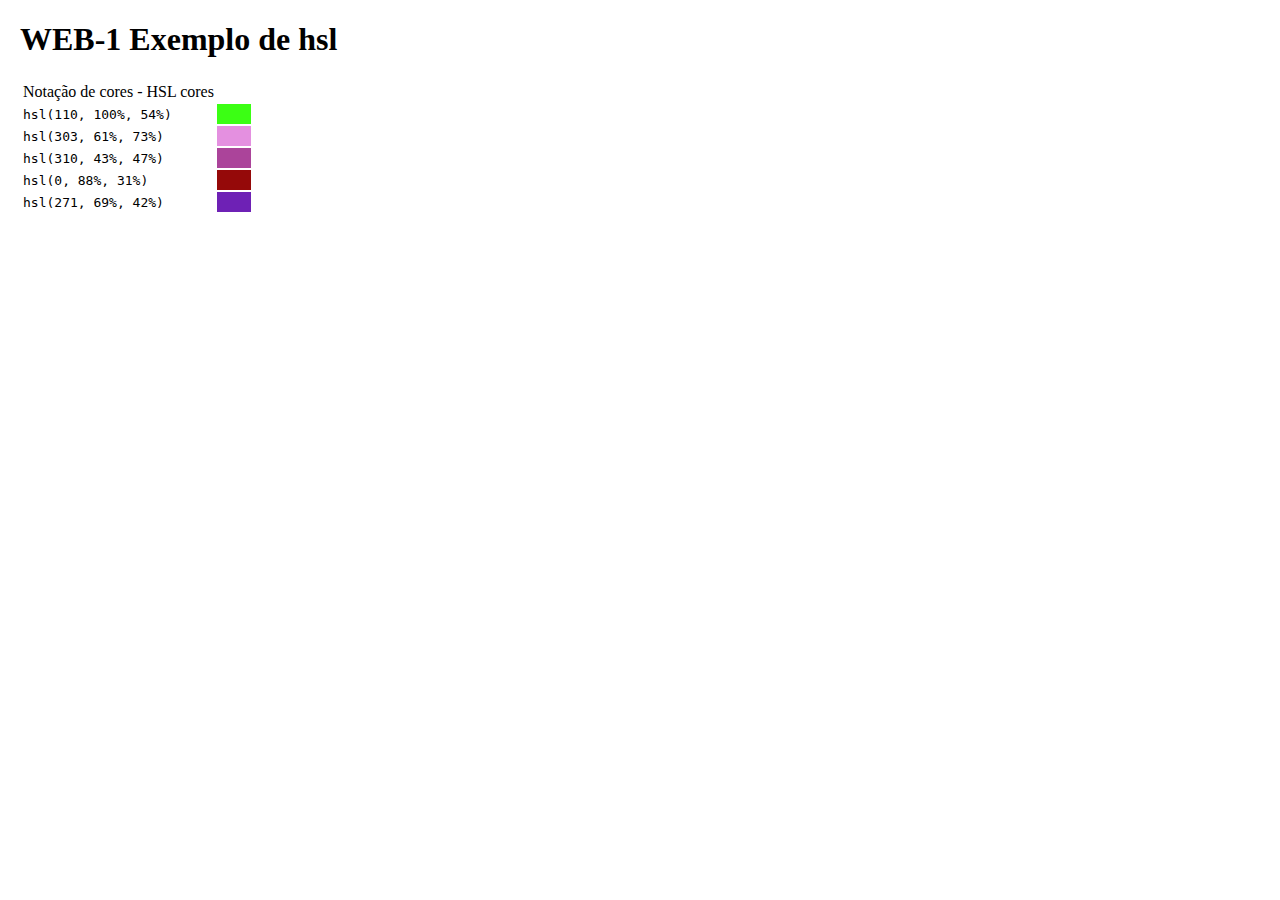
<file: aw1 04 06 24/index.html>
<!DOCTYPE html>
<html lang="pt-br">
<head>
    <meta charset="UTF-8">
    <meta http-equiv="X-UA-Compatible" content="IE=edge">
    <meta name="viewport" content="width=device-width, initial-scale=1.0">
    <title>css</title>
    <link rel="stylesheet" href="style.css">
</head>
<body>
    <h1>WEB-1 Exemplo de hsl</h1>

    
    <table>
        <thead>
            <tr>
                <td>Notação de cores - HSL cores</td>
            </tr>
        </thead>
        <tr>
            <td><code>hsl(110, 100%, 54%)</code></td>
            <td class="cor1">&nbsp;</td>
        </tr>
        <tr>
            <td><code>hsl(303, 61%, 73%)</code></td>
            <td class="cor2">&nbsp;</td>
        </tr>
        <tr>
            <td><code>hsl(310, 43%, 47%)</code></td>
            <td class="cor3">&nbsp;</td>
        </tr>
        <tr>
            <td><code>hsl(0, 88%, 31%)</code></td>
            <td class="cor4">&nbsp;</td>
        </tr>
        <tr>
            <td><code>hsl(271, 69%, 42%)</code></td>
            <td class="cor5">&nbsp;</td>
        </tr>
    </table>
</body>
</html>
</file>
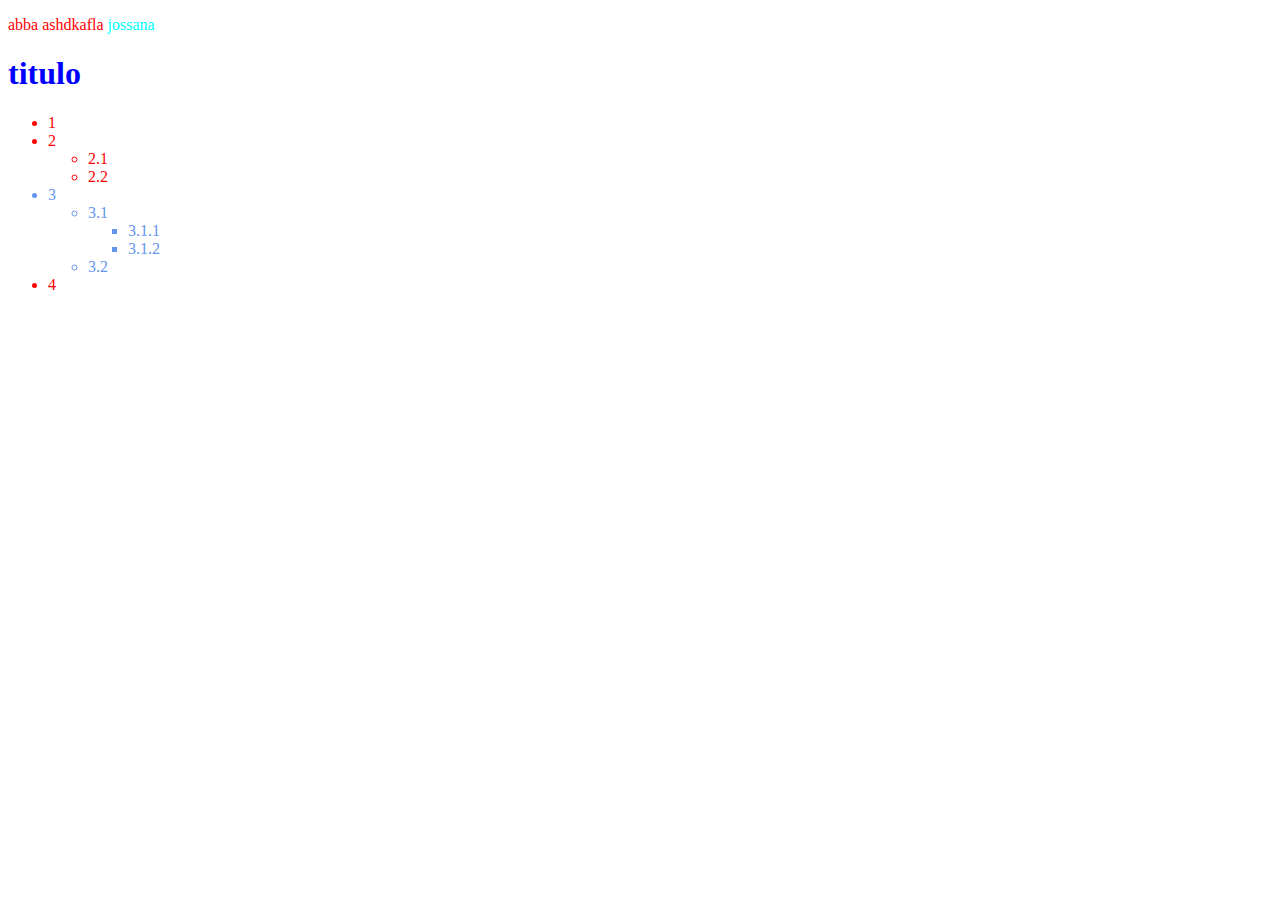
<file: aw1 11 06 24/index.html>
<!DOCTYPE html>
<html lang="pt-BR">
<head>
    <meta charset="UTF-8">
    <meta http-equiv="X-UA-Compatible" content="IE=edge">
    <meta name="viewport" content="width=device-width, initial-scale=1.0">
    <title>Aula aw1 11 06</title>
    <link rel="stylesheet" href="style.css">
</head>
<body>
    <p>abba ashdkafla
        <span>jossana</span>
    </p>
    <h1 id="titulo" class="azul">titulo</h1>
    
    <ul>
        <li id="elemento-1">1</li>
        <li id="elemento-2">2
            <ul>
                <li id="elemento-2-1">2.1</li>
                <li id="elemento-2-2">2.2</li>
            </ul>
        </li>
        <li id="elemento-3">3
            <ul>
                <li id="elemento-3-1">3.1
                    <ul>
                        <li id="elemento-3-1-1">3.1.1</li>
                        <li id="elemento-3-2-2">3.1.2</li>
                    </ul>
                </li>
                <li id="elemento-3-2">3.2</li>
            </ul>
        </li>
        <li id="elemento-4">4</li>
    </ul>
</body>
</html>
</file>
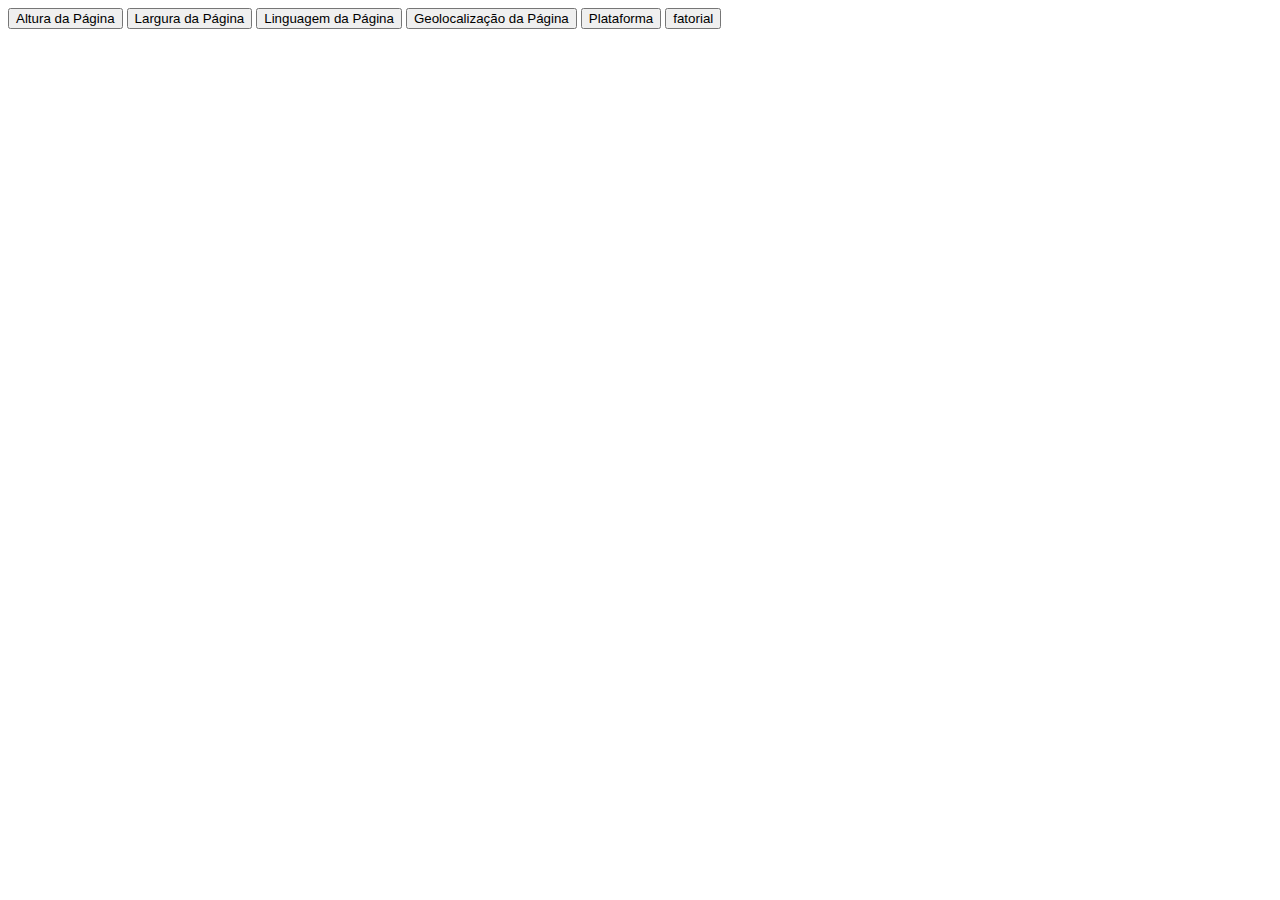
<file: aw1 13 08 24/index.html>
<!DOCTYPE html>
<html lang="en">

<head>
    <meta charset="UTF-8">
    <meta http-equiv="X-UA-Compatible" content="IE=edge">
    <meta name="viewport" content="width=device-width, initial-scale=1.0">
    <title>Aula 11 - JS</title>

    <script type="text/javascript">
        function pegar_altura() {
            var altura = window.innerHeight; 
            document.getElementById('resultado').innerHTML = "Altura da tela = " + altura + "px";
        }

        function pegar_largura() {
            var largura = window.innerWidth; 
            document.getElementById('resultado').innerHTML = "Largura da tela = " + largura + "px";
        }

        function pegar_linguagem() {
            var linguagem = navigator.language ; 
            document.getElementById('resultado').innerHTML = "Linguagem da tela = " + linguagem;
        }

        function pegar_geolocalizacao() {
            navigator.geolocation.getCurrentPosition(function(position) {
                var geolocalizacao = "Latitude: " + position.coords.latitude + ", Longitude: " + position.coords.longitude;
                document.getElementById('resultado').innerHTML = "Geolocalização da Página = " + geolocalizacao;
            });
        }
        function pegar_plataforma() {
            var plataforma = navigator.platform ; 
            document.getElementById('resultado').innerHTML = "Plataforma = " + plataforma;
        }

    function fatorial (n){
        var a;

        document.getElementById ('conta_fatorial').innerHTML += n;
        if(n ==0 || n==1) {
            a = 1;
        } else {
            document.getElementById ('conta_fatorial').innerHTML += " * ";
            a = n * fatorial (n-1);
            return a;
        }
        return a;

    }

    function calcularFatorial() {
        const numero = parseInt(prompt("Digite um número para calcular o fatorial:"));
        const resultado = fatorial(numero);
        document.getElementById("resultado").innerHTML = "Resultado: " + resultado;    
}
    </script>
</head>

<body>
    <div class="botoes">
        <button onclick="pegar_altura()">Altura da Página</button>
        <button onclick="pegar_largura()">Largura da Página</button>
        <button onclick="pegar_linguagem()">Linguagem da Página</button>
        <button onclick="pegar_geolocalizacao()">Geolocalização da Página</button>
        <button onclick="pegar_plataforma()">Plataforma</button>
        <button onclick="calcularFatorial()">fatorial</button>
    </div>
    <div id="conta_fatorial"></div>
    <div id="resultado" class="classe1"></div> 
</body>

</html>
</file>
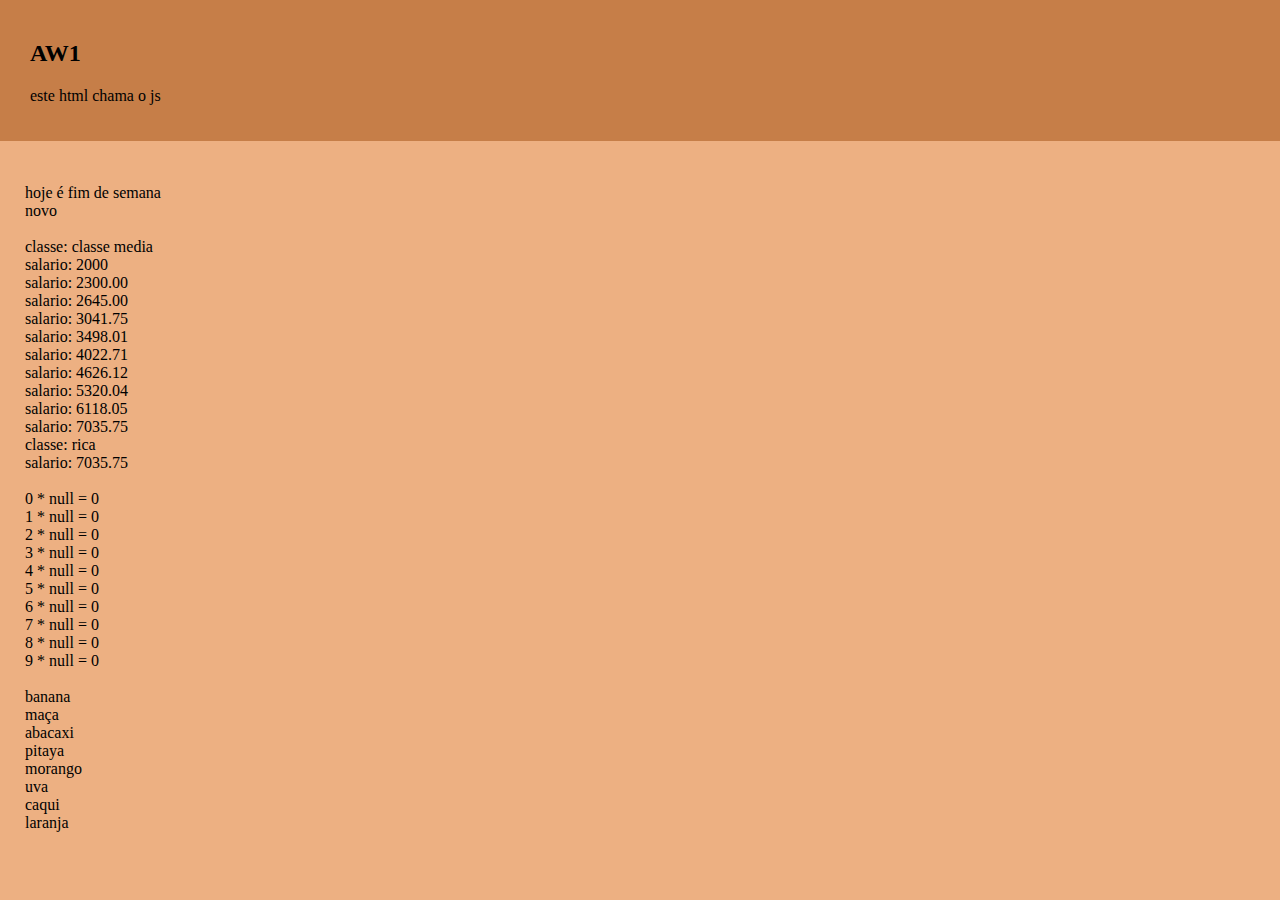
<file: aw1 17 09 24/index.html>
<!DOCTYPE html>
<html lang="en">
<head>
    <meta charset="UTF-8">
    <meta http-equiv="X-UA-Compatible" content="IE=edge">
    <meta name="viewport" content="width=device-width, initial-scale=1.0">
    <title>Aula 12 - JS</title>

    <link rel="stylesheet" href="style.css">
</head>
<body>
    <header>
        <h2>AW1</h2>
        <p>este html chama o js</p>
    </header>

    <section>
        
    </section>

    <script src="./arquivo.js"></script>
</body>
</html>
</file>
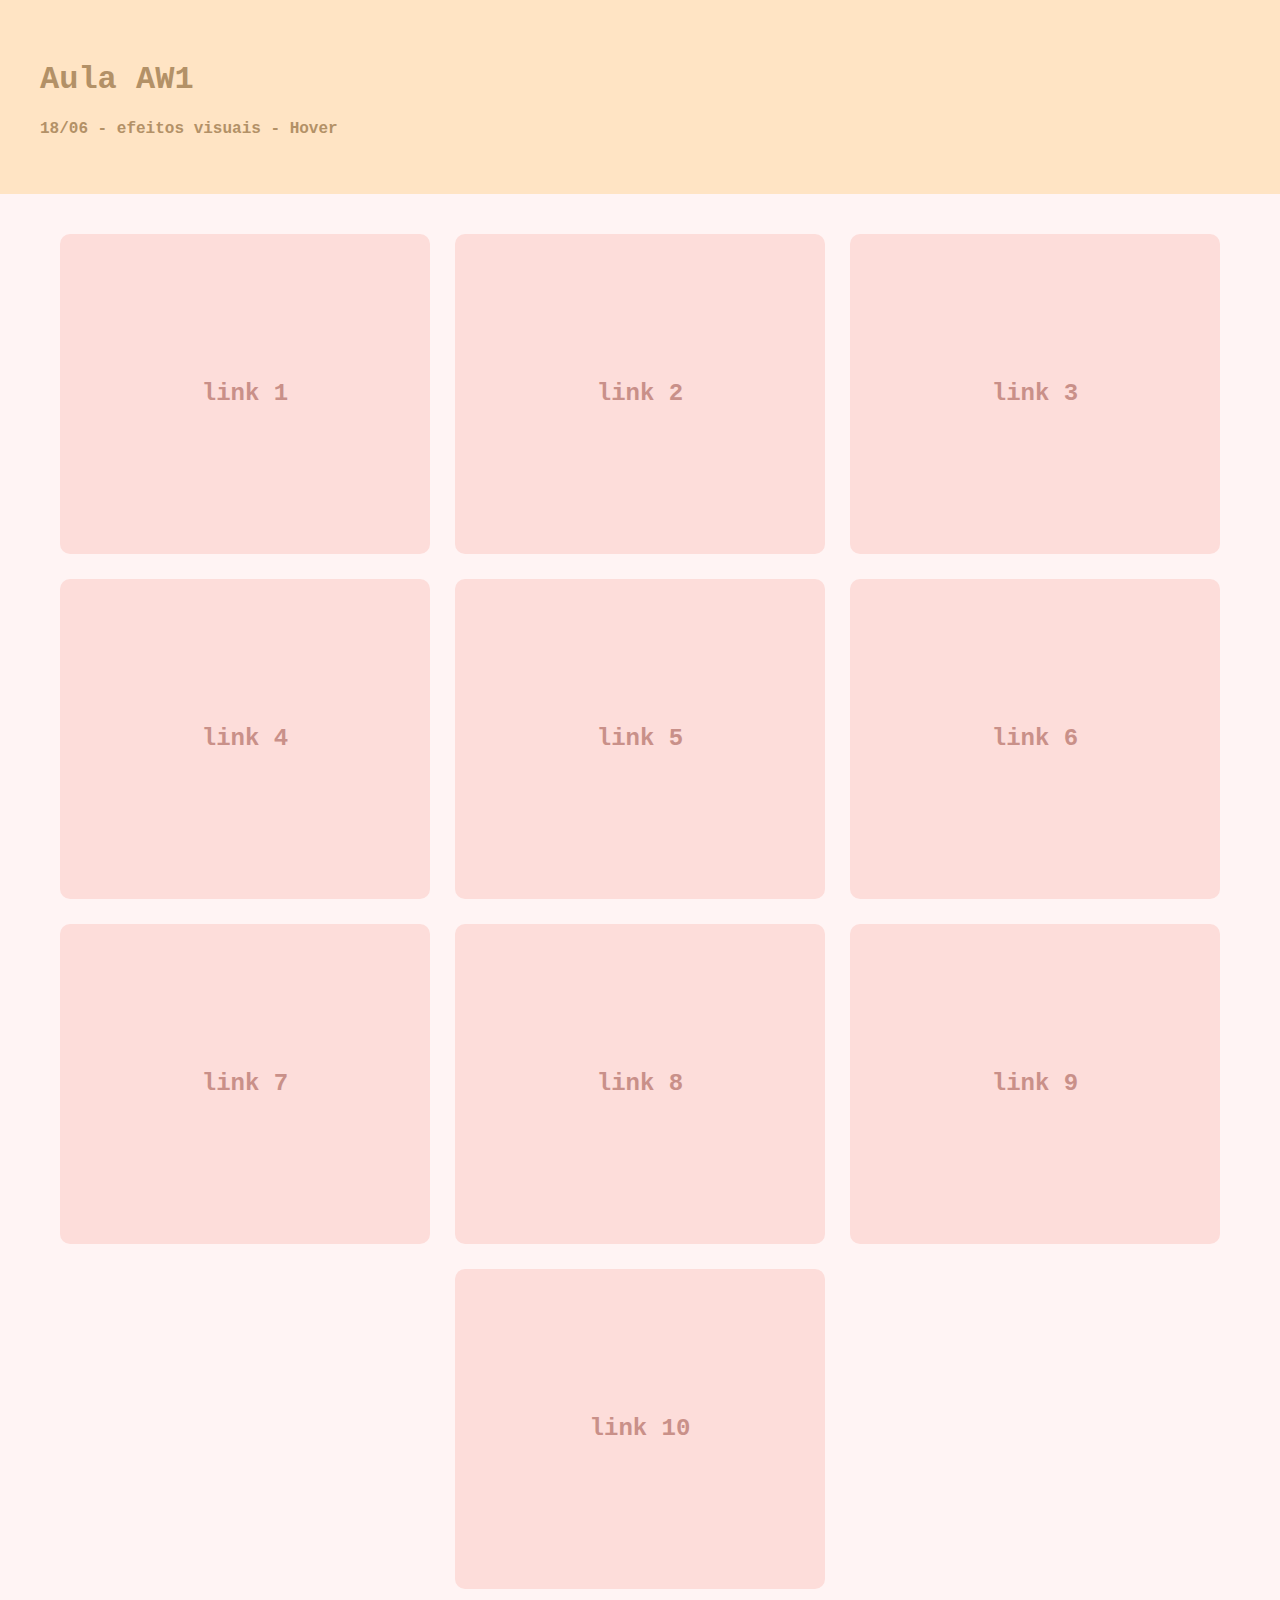
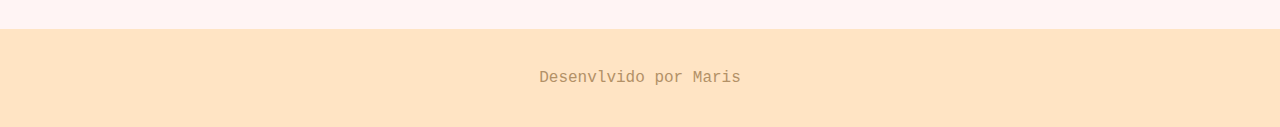
<file: aw1 18 06 24/index.html>
<!DOCTYPE html>
<html lang="pt-BR">
<head>
    <meta charset="UTF-8">
    <meta http-equiv="X-UA-Compatible" content="IE=edge">
    <meta name="viewport" content="width=device-width, initial-scale=1.0">
    <title>Aula aw1 18/06</title>
    <link rel="stylesheet" href="style.css">
</head>
<body>
    <header>
        <h1>Aula AW1</h1>
        <p>18/06 -  efeitos visuais - Hover</p>
    </header>

    <section class="link-container">
        <a href="#" class="link-1">link 1</a>
        <a href="#" class="link-2">link 2</a>
        <a href="#" class="link-3">link 3</a>
        <a href="#" class="link-4">link 4</a>
        <a href="#" class="link-5">link 5</a>
        <a href="#" class="link-6">link 6</a>
        <a href="#" class="link-7">link 7</a>
        <a href="#" class="link-8">link 8</a>
        <a href="#" class="link-9">link 9</a>
        <a href="#" class="link-10">link 10</a>
    </section>

    <footer>
        Desenvlvido por Maris
    </footer>
</body>
</html>
</file>
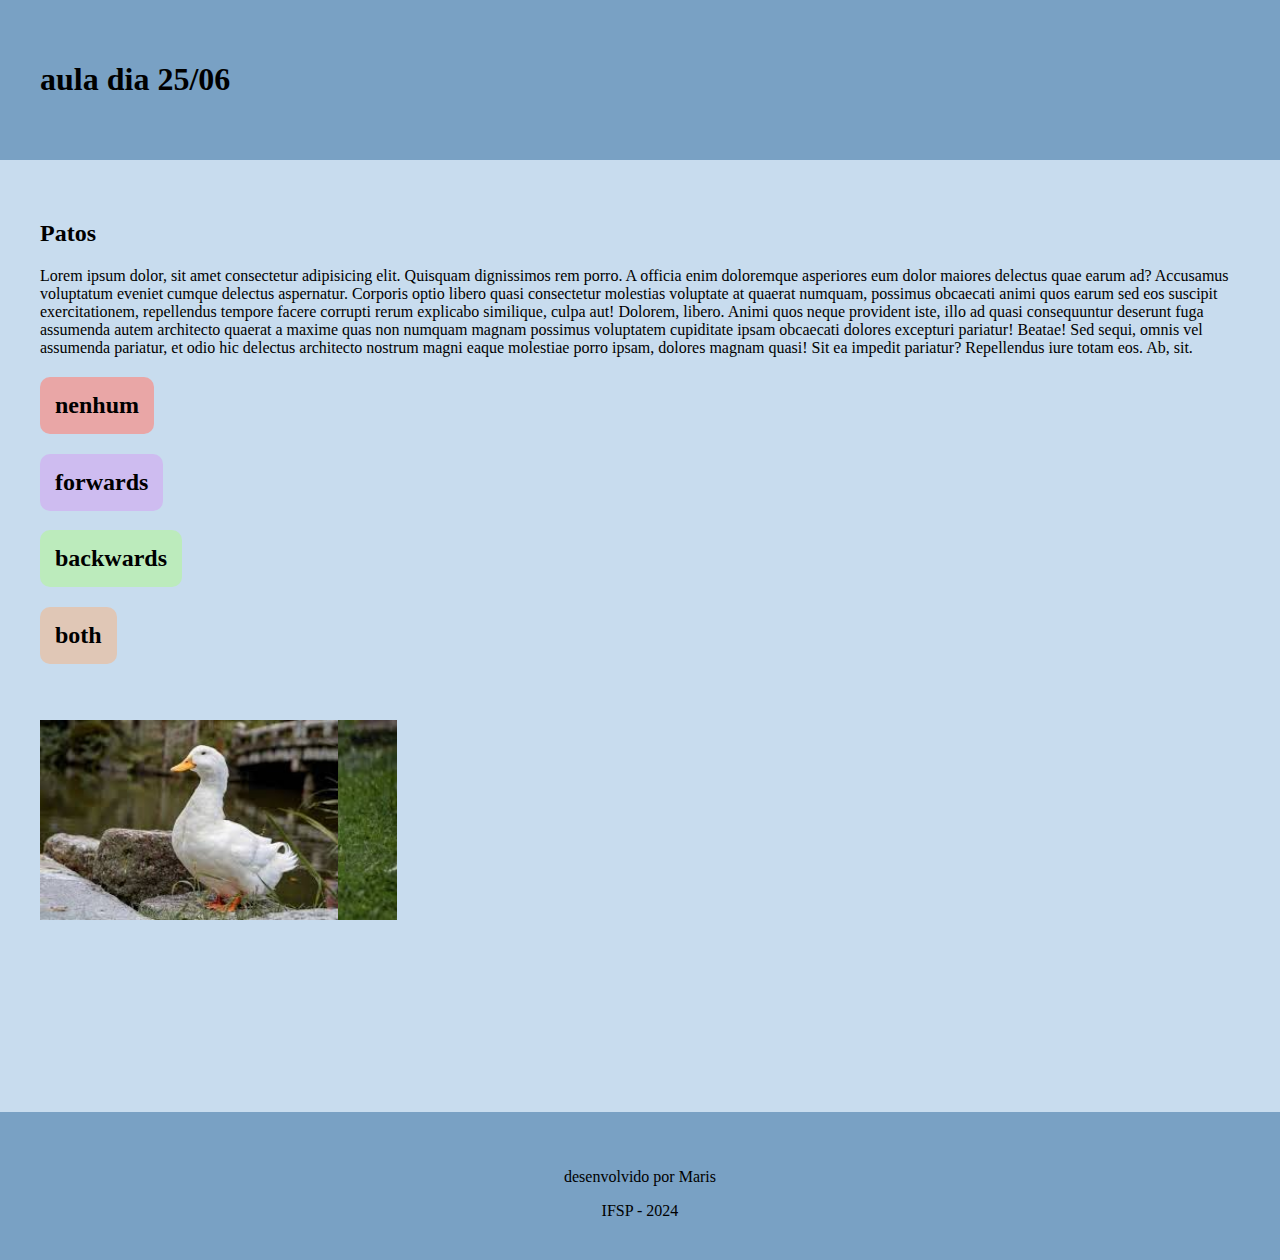
<file: aw1 25 06 24/index.html>
<!DOCTYPE html>
<html lang="pt-BR">
<head>
    <meta charset="UTF-8">
    <meta http-equiv="X-UA-Compatible" content="IE=edge">
    <meta name="viewport" content="width=device-width, initial-scale=1.0">
    <title>Aula AW1 25/06</title>
    <link rel="stylesheet" href="style.css">
</head>
<body>
    <header>
        <h1>aula dia 25/06</h1>
    </header>
    <section>   
        <h2>Patos</h2>
        <div>
            <img id="pato1" src="./imgs/índice.jpeg" alt="">
            <img id="pato2" src="./imgs/índice2.jpeg" alt="">
            <img id="pato3" src="./imgs/índice3.jpeg" alt="">
        </div>
        <p>
                Lorem ipsum dolor, sit amet consectetur adipisicing elit. Quisquam dignissimos rem porro. A officia enim doloremque asperiores 
                eum dolor maiores delectus quae earum ad? Accusamus voluptatum eveniet cumque delectus aspernatur.
            Corporis optio libero quasi consectetur molestias voluptate at quaerat numquam, possimus obcaecati animi quos earum sed eos suscipit 
            exercitationem, repellendus tempore facere corrupti rerum explicabo similique, culpa aut! Dolorem, libero.
            Animi quos neque provident iste, illo ad quasi consequuntur deserunt fuga assumenda autem architecto quaerat a 
            maxime quas non numquam magnam possimus voluptatem cupiditate ipsam obcaecati dolores excepturi pariatur! Beatae!
            Sed sequi, omnis vel assumenda pariatur, et odio hic delectus architecto nostrum magni eaque molestiae porro ipsam, 
            dolores magnam quasi! Sit ea impedit pariatur? Repellendus iure totam eos. Ab, sit.
         </p>

         <h2 class="h2-animacao" id="animacao-1">nenhum</h2>
         <h2 class="h2-animacao" id="animacao-2">forwards</h2>
         <h2 class="h2-animacao" id="animacao-3">backwards</h2>
         <h2 class="h2-animacao" id="animacao-4">both</h2>
    </section>
    <footer>
        <p>desenvolvido por Maris</p>
        <legend>IFSP - 2024</legend>
    </footer>
</body>
</html>
</file>
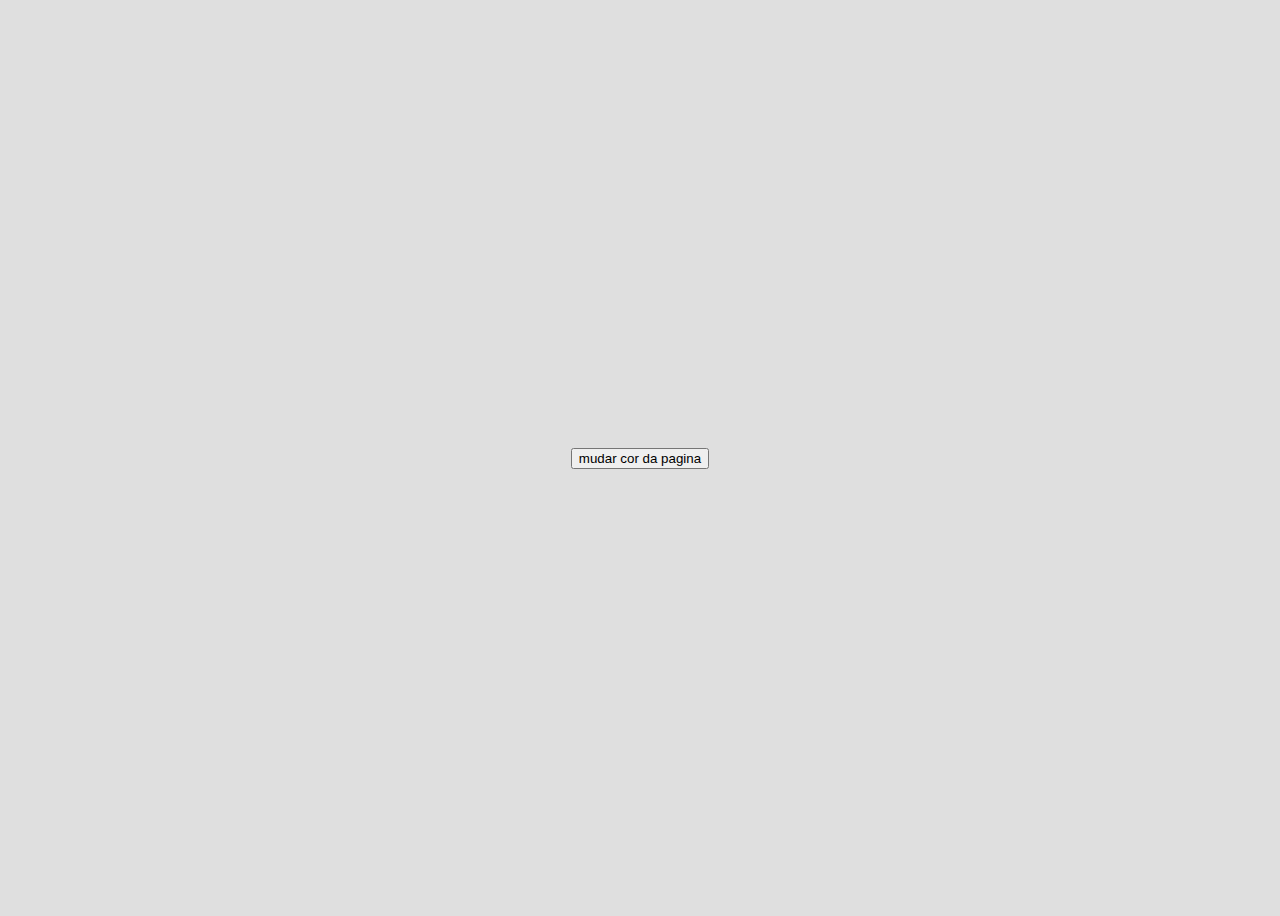
<file: exercicios-estudo/02/index.html>
<!DOCTYPE html>
<html lang="pt-BR">
<head>
    <meta charset="UTF-8">
    <meta name="viewport" content="width=device-width, initial-scale=1.0">
    <title>exercicio 2</title>

    <link rel="stylesheet" href="style.css">
</head>
<body>
    <button onclick="mudar_cor_pagina()">mudar cor da pagina</button>

    <script src="app.js"></script>
</body>
</html>
</file>
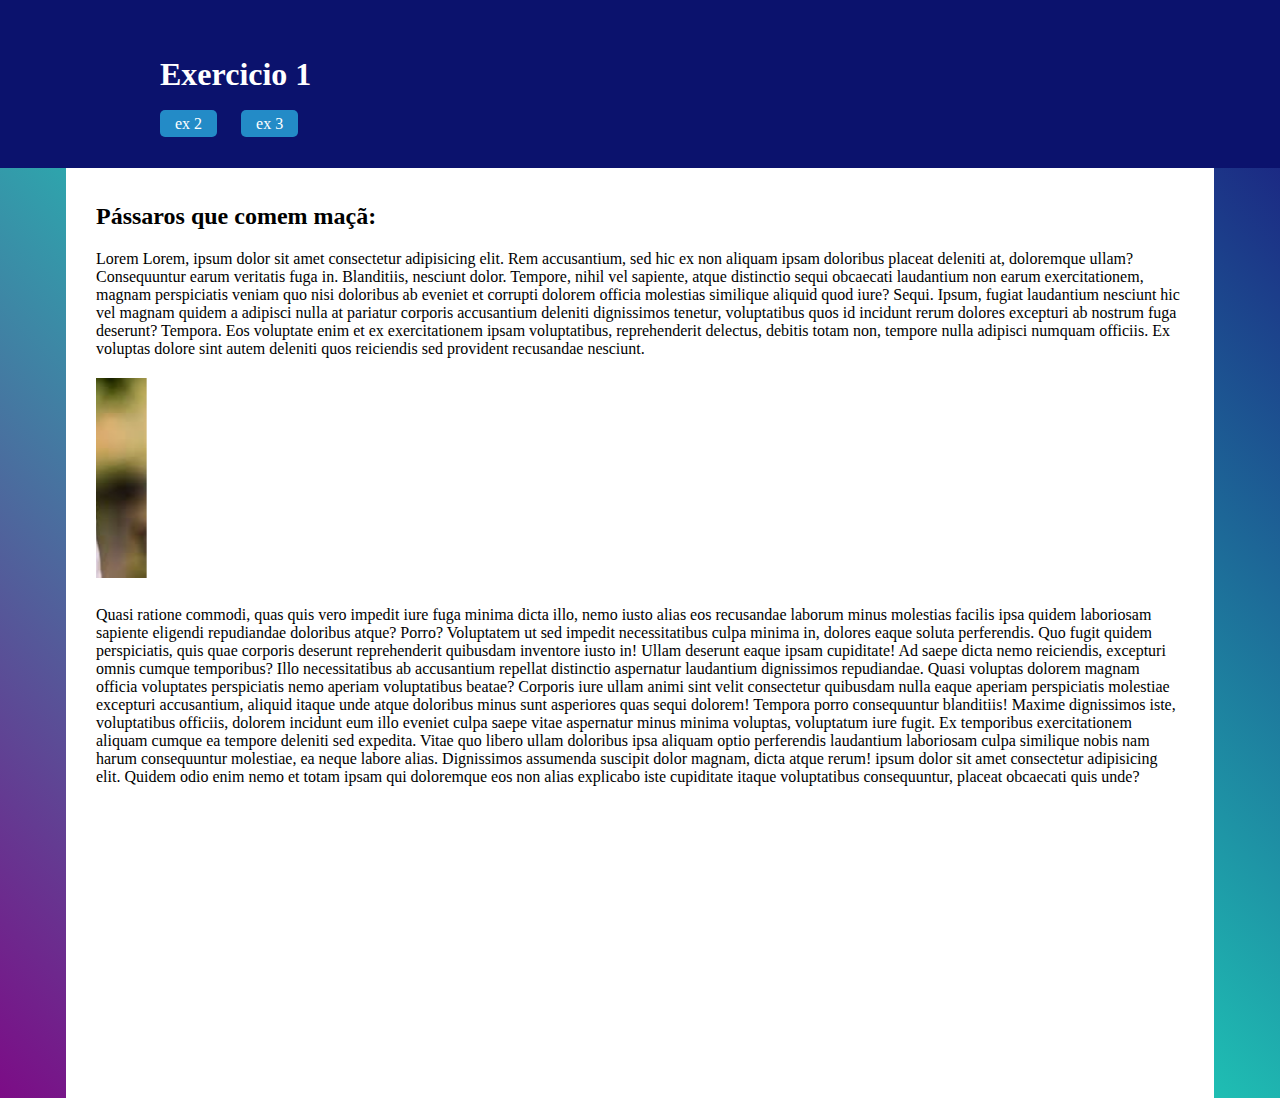
<file: aw1 13 06 24/ex1.html>
<!DOCTYPE html>
<html lang="pt-BR">
<head>
    <meta charset="UTF-8">
    <meta http-equiv="X-UA-Compatible" content="IE=edge">
    <meta name="viewport" content="width=device-width, initial-scale=1.0">
    <title>Aw1 atividade</title>

    <link rel="stylesheet" href="style.css">
</head>
<body>
    <header>
        <h1>Exercicio 1</h1>
        <nav>
            <a href="ex2.html">ex 2</a>
            <a href="ex3.html">ex 3</a>
        </nav>
    </header>
    
    <article>
        <h2>Pássaros que comem maçã:</h2>
        <p>
            Lorem Lorem, ipsum dolor sit amet consectetur adipisicing elit. Rem accusantium, sed hic ex non aliquam ipsam doloribus placeat deleniti at, doloremque ullam? Consequuntur earum veritatis fuga in. Blanditiis, nesciunt dolor.
            Tempore, nihil vel sapiente, atque distinctio sequi obcaecati laudantium non earum exercitationem, magnam perspiciatis veniam quo nisi doloribus ab eveniet et corrupti dolorem officia molestias similique aliquid quod iure? Sequi.
            Ipsum, fugiat laudantium nesciunt hic vel magnam quidem a adipisci nulla at pariatur corporis accusantium deleniti dignissimos tenetur, voluptatibus quos id incidunt rerum dolores excepturi ab nostrum fuga deserunt? Tempora.
            Eos voluptate enim et ex exercitationem ipsam voluptatibus, reprehenderit delectus, debitis totam non, tempore nulla adipisci numquam officiis. Ex voluptas dolore sint autem deleniti quos reiciendis sed provident recusandae nesciunt.
            <br>

            <marquee behavior="" direction="right" >
                <img src="imgs/índice.jpeg" alt="passaro 1">
                <img src="imgs/índice2.jpeg" alt="passaro 2">
                <img src="imgs/índice3.jpeg" alt="passaro 3">
                <img src="imgs/índice4.jpeg" alt="passaro 4">
            </marquee>
            
            <br>
            Quasi ratione commodi, quas quis vero impedit iure fuga minima dicta illo, nemo iusto alias eos recusandae laborum minus molestias facilis ipsa quidem laboriosam sapiente eligendi repudiandae doloribus atque? Porro?
            Voluptatem ut sed impedit necessitatibus culpa minima in, dolores eaque soluta perferendis. Quo fugit quidem perspiciatis, quis quae corporis deserunt reprehenderit quibusdam inventore iusto in! Ullam deserunt eaque ipsam cupiditate!
            Ad saepe dicta nemo reiciendis, excepturi omnis cumque temporibus? Illo necessitatibus ab accusantium repellat distinctio aspernatur laudantium dignissimos repudiandae. Quasi voluptas dolorem magnam officia voluptates perspiciatis nemo aperiam voluptatibus beatae?
            Corporis iure ullam animi sint velit consectetur quibusdam nulla eaque aperiam perspiciatis molestiae excepturi accusantium, aliquid itaque unde atque doloribus minus sunt asperiores quas sequi dolorem! Tempora porro consequuntur blanditiis!
            Maxime dignissimos iste, voluptatibus officiis, dolorem incidunt eum illo eveniet culpa saepe vitae aspernatur minus minima voluptas, voluptatum iure fugit. Ex temporibus exercitationem aliquam cumque ea tempore deleniti sed expedita.
            Vitae quo libero ullam doloribus ipsa aliquam optio perferendis laudantium laboriosam culpa similique nobis nam harum consequuntur molestiae, ea neque labore alias. Dignissimos assumenda suscipit dolor magnam, dicta atque rerum! ipsum dolor sit amet consectetur adipisicing elit. Quidem odio enim nemo et totam ipsam qui doloremque eos non alias explicabo iste cupiditate itaque voluptatibus consequuntur, placeat obcaecati quis unde?
        </p>
    </article>

</body>
</html>
</file>
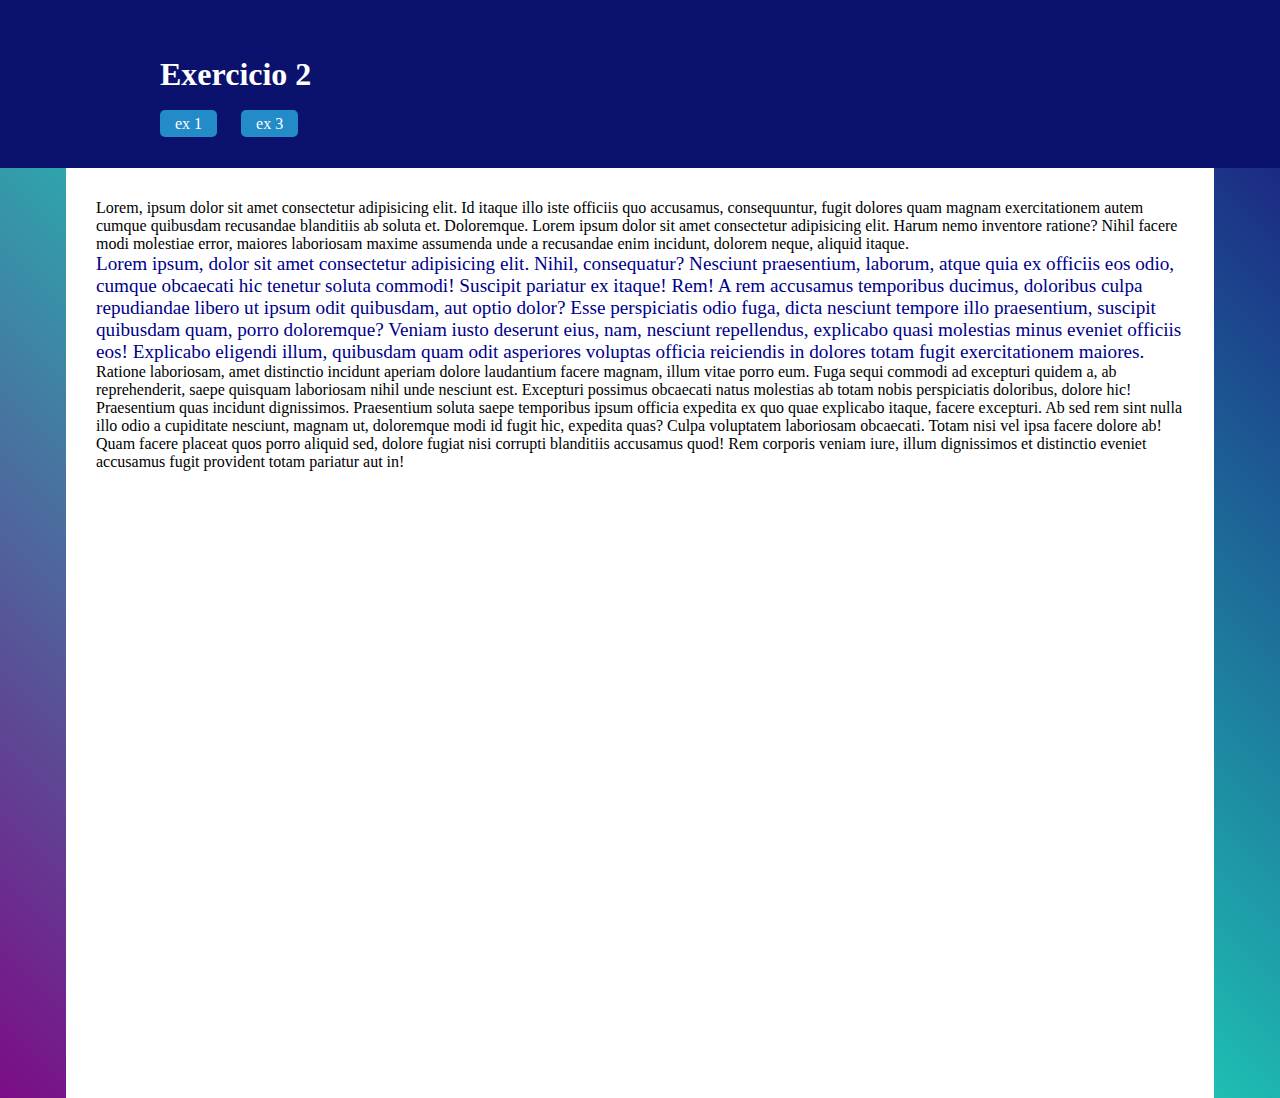
<file: aw1 13 06 24/ex2.html>
<!DOCTYPE html>
<html lang="en">
<head>
    <meta charset="UTF-8">
    <meta http-equiv="X-UA-Compatible" content="IE=edge">
    <meta name="viewport" content="width=device-width, initial-scale=1.0">
    <title>Document</title>
    <link rel="stylesheet" href="style.css">

</head>
<body>
    <header>
        <h1>Exercicio 2</h1>
        <nav>
            <a href="ex1.html">ex 1</a>
            <a href="ex3.html">ex 3</a>
        </nav>
    </header>

    <article>
        <p>
            Lorem, ipsum dolor sit amet consectetur adipisicing elit. Id itaque illo iste officiis quo accusamus, consequuntur, fugit dolores quam magnam 
            exercitationem autem cumque quibusdam recusandae blanditiis ab soluta et. Doloremque.
            Lorem ipsum dolor sit amet consectetur adipisicing elit. Harum nemo inventore ratione? Nihil facere modi molestiae error, maiores laboriosam maxime assumenda unde a recusandae enim incidunt, dolorem neque, aliquid itaque.
            <br>

            <span class="diferente">
                Lorem ipsum, dolor sit amet consectetur adipisicing elit. Nihil, consequatur? Nesciunt praesentium, laborum, atque quia ex officiis eos odio, cumque obcaecati hic tenetur soluta commodi! Suscipit pariatur ex itaque! Rem!
                A rem accusamus temporibus ducimus, doloribus culpa repudiandae libero ut ipsum odit quibusdam, aut optio dolor? Esse perspiciatis odio fuga, dicta nesciunt tempore illo praesentium, suscipit quibusdam quam, porro doloremque?
                Veniam iusto deserunt eius, nam, nesciunt repellendus, explicabo quasi molestias minus eveniet officiis eos! Explicabo eligendi illum, quibusdam quam odit asperiores voluptas officia reiciendis in dolores totam fugit exercitationem maiores.
            </span>
            
            <br>
            Ratione laboriosam, amet distinctio incidunt aperiam dolore laudantium facere magnam, illum vitae porro eum. Fuga sequi commodi ad excepturi quidem a, ab reprehenderit, saepe quisquam laboriosam nihil unde nesciunt est.
            Excepturi possimus obcaecati natus molestias ab totam nobis perspiciatis doloribus, dolore hic! Praesentium quas incidunt dignissimos. Praesentium soluta saepe temporibus ipsum officia expedita ex quo quae explicabo itaque, facere excepturi.
            Ab sed rem sint nulla illo odio a cupiditate nesciunt, magnam ut, doloremque modi id fugit hic, expedita quas? Culpa voluptatem laboriosam obcaecati. Totam nisi vel ipsa facere dolore ab!
            Quam facere placeat quos porro aliquid sed, dolore fugiat nisi corrupti blanditiis accusamus quod! Rem corporis veniam iure, illum dignissimos et distinctio eveniet accusamus fugit provident totam pariatur aut in!
        </p>
    </article>
</body>
</html>
</file>
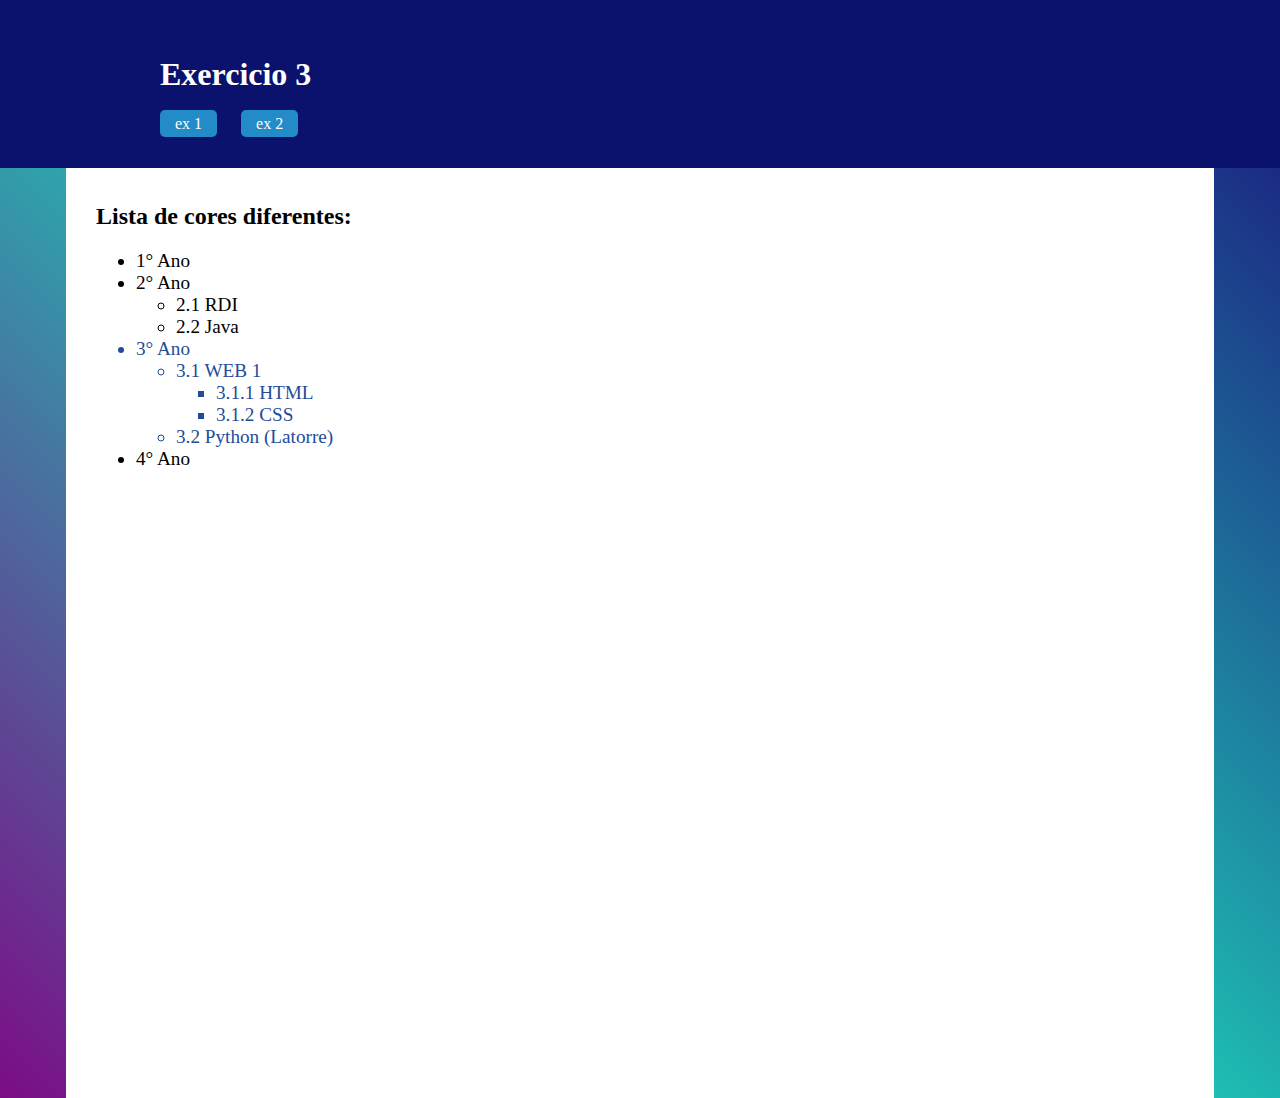
<file: aw1 13 06 24/ex3.html>
<!DOCTYPE html>
<html lang="en">
<head>
    <meta charset="UTF-8">
    <meta http-equiv="X-UA-Compatible" content="IE=edge">
    <meta name="viewport" content="width=device-width, initial-scale=1.0">
    <title>Document</title>
    <link rel="stylesheet" href="style.css">

</head>
<body>
    <header>
        <h1>Exercicio 3</h1>
        <nav>
            <a href="ex1.html">ex 1</a>
            <a href="ex2.html">ex 2</a>
        </nav>
    </header>

    <article>
        <h2>Lista de cores diferentes:</h2>

        <ul class="lista">
            <li id="elemento-1">1° Ano</li>
            <li id="elemento-2">2° Ano
                <ul>
                    <li id="elemento-2-1">2.1 RDI </li>
                    <li id="elemento-2-2">2.2 Java</li>
                </ul>
            </li>
            <li id="elemento-3">3° Ano
                <ul>
                    <li id="elemento-3-1">3.1 WEB 1
                        <ul>
                            <li id="elemento-3-1-1">3.1.1 HTML</li>
                            <li id="elemento-3-2-2">3.1.2 CSS</li>
                        </ul>
                    </li>
                    <li id="elemento-3-2">3.2 Python (Latorre)</li>
                </ul>
            </li>
            <li id="elemento-4">4° Ano</li>
        </ul>    
    </article>
</body>
</html>
</file>
<file: aw1 04 06 24/style.css>
body{
    margin: 20px;
    padding: 0;
}

.cor1{
    padding:0 15px;
    background-color:hsl(110, 100%, 54%);
}

.cor2{
    padding:0 15px;
    background-color:hsl(303, 61%, 73%);
}
.cor3{
    padding:0 15px;
    background-color:hsl(310, 43%, 47%);
}

.cor4{
    padding:0 15px;
    background-color:hsl(0, 88%, 31%);

}

.cor5{
    padding:0 15px;
    background-color:hsl(271, 69%, 42%);
}
</file>
<file: aw1 11 06 24/style.css>
body{
    color: red;
}

span{
    color: aqua;
}

body > h1#titulo.azul {
    color: blue;
}

#elemento-3{
    color:cornflowerblue;
}
</file>
<file: aw1 17 09 24/style.css>
body{
    padding: 0;
    margin: 0;
    height: 100vh;

    background-color: rgb(237, 176, 130);
}

header{
    padding: 20px 30px;

    background-color: rgb(198, 126, 72);
}

section {
    padding: 25px;
}

a {
    color: beige;
    color: rgb(207, 189, 146);
    color: rgb(237, 176, 130);
    color: rgb(198, 126, 72);
    color: rgb(42, 62, 116);
    color: rgb(19, 38, 88);
    background: linear-gradient(45deg,rgb(245, 245, 213),rgb(207, 189, 146));
    background: linear-gradient(45deg,rgb(237, 176, 130),rgb(198, 126, 72));
}
</file>
<file: aw1 18 06 24/style.css>
body{
    margin: 0;
    padding: 0;
    display: flex;
    flex-direction: column;
    justify-content: center;
    font-family: 'Courier New', Courier, monospace;
    background-color: rgb(255, 244, 244);
}

header{
    padding: 40px;
    background-color: bisque;
    color: rgb(179, 145, 103);
}

footer{
    display: flex;
    justify-content: center;
    padding: 40px;
    background-color: bisque;
    color: rgb(179, 145, 103);
}

.link-container {
    display: flex;
    flex-flow: row wrap;
    gap: 25px;
    padding: 40px;
    justify-content: center;
}

p, a {
    font-weight: 700;
}

.link-container a {
    display: flex;
    flex: 1 1 25vw;
    padding: 25px;
    min-width: 25%;
    max-width: 25vw;
    height: 30vh;
    border-radius: 10px;
    background-color: rgb(253, 221, 218);

    font-size: 24px;
    text-decoration: none;
    color: rgb(201, 144, 137);
    justify-content: center;
    align-items: center;

    transition: all 500ms;
}

.link-1{
    padding: 18px !important;
    border: 7px solid rgb(253, 221, 218);
}

.link-1:hover{
    opacity: 0.5;
    border: 7px solid rgb(247, 194, 188);
}

.link-2:hover{
    background-color: rgb(247, 194, 188);
}

.link-3:hover{
    background: linear-gradient(rgb(253, 221, 218), rgb(240, 188, 182));
}

.link-4:hover{
    transform: scale(1.07);
}

.link-5:hover{
    transform: scale(0.9);
}

.link-6:hover{
    transform: rotate(10deg);
}

.link-7:hover{
    transform: rotate(360deg);
}

.link-8:hover{
    border-radius: 50%;
}

.link-9:hover{
    box-shadow: 10px 10px rgba(0, 0, 0, 0.342);
}

.link-10:hover{
    justify-self: end;
}
</file>
<file: aw1 25 06 24/style.css>
body{
    padding: 0;
    margin: 0;
    display: flex;
    flex-direction: column;
    justify-content: space-between;
    height: 140vh;
}

footer {
    padding: 40px;
    text-align: center;
    background-color: rgb(121, 161, 196);

}

header{
    padding: 40px;
    background-color: rgb(121, 161, 196);
    animation-name: cor;
    animation-duration: 5s;
    animation-iteration-count: infinite;
    animation-direction: normal;
}

header h1 {
    width: max-content;

    animation-name: roda;
    animation-duration: 4s;
    animation-iteration-count: infinite;
    animation-direction:alternate;
}

section{
    padding: 40px;
    background-color: rgb(200, 220, 238);
    height: 100%;
}

div {
    display: block;
    height: min-content;

}

#pato1{
    
    animation-delay: 1s;

    animation-timing-function: ease-in-out;
    animation-name: animacao;
    animation-direction: alternate;
    animation-duration: 4s;
    animation-iteration-count: infinite;

    position: absolute;
    top: 80%;
}

#pato2{
    
    animation-delay: 500ms;

    animation-timing-function: ease-in-out;
    animation-name: animacao;
    animation-direction: alternate;
    animation-duration: 4s;
    animation-iteration-count: infinite;

    position: absolute;
    top: 80%;
}

#pato3{
    
    animation-delay: 0;

    animation-timing-function: ease-in-out;
    animation-name: animacao;
    animation-direction: normal;
    animation-duration: 4s;
    animation-iteration-count: infinite;

    position: absolute;
    top: 80%;
}

img {
    height: 200px;
}

.h2-animacao{
    width: 400px;
    background-color: aliceblue;
    animation-name: text;
    animation-duration: 5s;
    padding: 15px;
    border-radius: 10px;
    width: fit-content;
}

#animacao-1{
    background-color: rgb(233, 166, 166);
    animation-fill-mode: none;
}

#animacao-2{
    background-color: rgb(206, 188, 240);
    animation-fill-mode: forwards;

}

#animacao-3{
    background-color: rgb(188, 235, 188);
    animation-fill-mode: backwards;
    animation-delay: 3s;
}

#animacao-4{
    background-color: rgb(224, 199, 182);
    animation-fill-mode: both;
    animation-delay: 3s;

}


@keyframes animacao {
    from {
        left: 3vw;
    }
    to {
        left: 80vw;
    }
}

@keyframes roda {
    from{
        rotate: 0;
    }
    to{
        rotate: 360deg;
    }
}

@keyframes cor {
    from{
        
    }
    to{
        filter: hue-rotate(360deg);
    }
}


@keyframes text {
    from{
        margin-left: 0;

    }
    to{
        margin-left: 80%;
    }
}
</file>
<file: exercicios-estudo/02/style.css>
body {
    background: rgb(223, 223, 223);
    display: flex;
    align-items: center;
    justify-content: center;
    height: 100vh;
}
</file>
<file: aw1 13 06 24/style.css>
h1{
    color: rgb(0, 0, 0);
}

h1{
    color: rgb(255, 255, 255);
}

body{
    padding: 0;
    margin: 0;
    background-image: linear-gradient(45deg,rgb(124, 12, 134), rgb(31, 194, 180) , rgb(27, 17, 124));
    display: flex;
    justify-content: center;
    flex-wrap: wrap;
}

article{
    width: 85%;
    background-color: white;
    padding: 15px 30px;
    height: 100vh;
}

header{
    background-color: rgb(11, 18, 109);
    padding: 35px 160px;
    display: block;
    width: 100%;
    height: 15%;
}

img {
    height: 200px;
    margin: 20px 0;
}

a{
    text-decoration: none;
    color: white;
    background-color: rgb(35, 139, 199);
    padding: 5px 15px;
    margin-right: 20px;
    border-radius: 5px;
}

a:hover{
    background-color: rgb(18, 99, 146);
}

.diferente{
    font-size: larger;
    color: darkblue;
}

.lista{
    font-size: larger;

}

#elemento-3{
    color:rgb(34, 75, 153);
}
</file>
